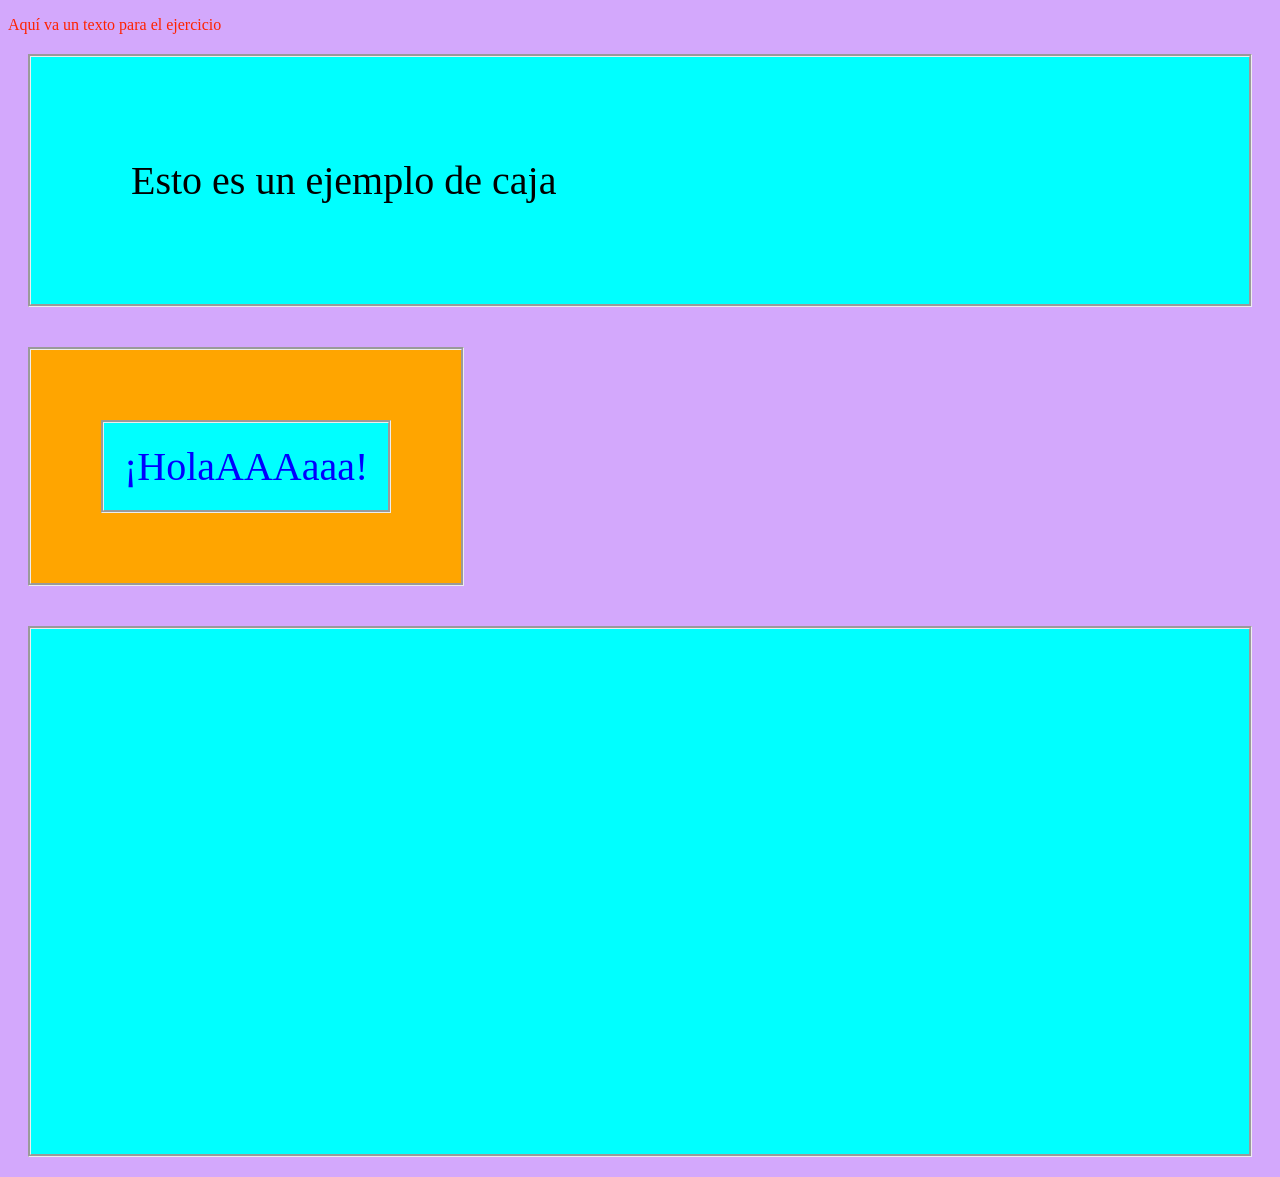
<file: cadenas/index.html>
<!DOCTYPE html>
<html lang="en">
<head>
    <meta charset="UTF-8">
    <meta name="viewport" content="width=device-width, initial-scale=1.0">
    <title>Cadenas</title>
    <link rel="stylesheet" href="style.css">
</head>
<body>
    <p id="cadena" ></p>

    <div>Esto es un ejemplo de caja</div>

    <div class="p">
        <div class="h">¡HolaAAAaaa!</div>
    </div>

    <div><iframe width="560" height="315" src="https://www.youtube.com/embed/KjsKtRaFtGY?si=MvlGcoar6_Te8f2i" title="YouTube video player" frameborder="0" allow="accelerometer; autoplay; clipboard-write; encrypted-media; gyroscope; picture-in-picture; web-share" referrerpolicy="strict-origin-when-cross-origin" allowfullscreen></iframe></div>
    
    <script src="script.js"></script>
</body>
</html>
</file>
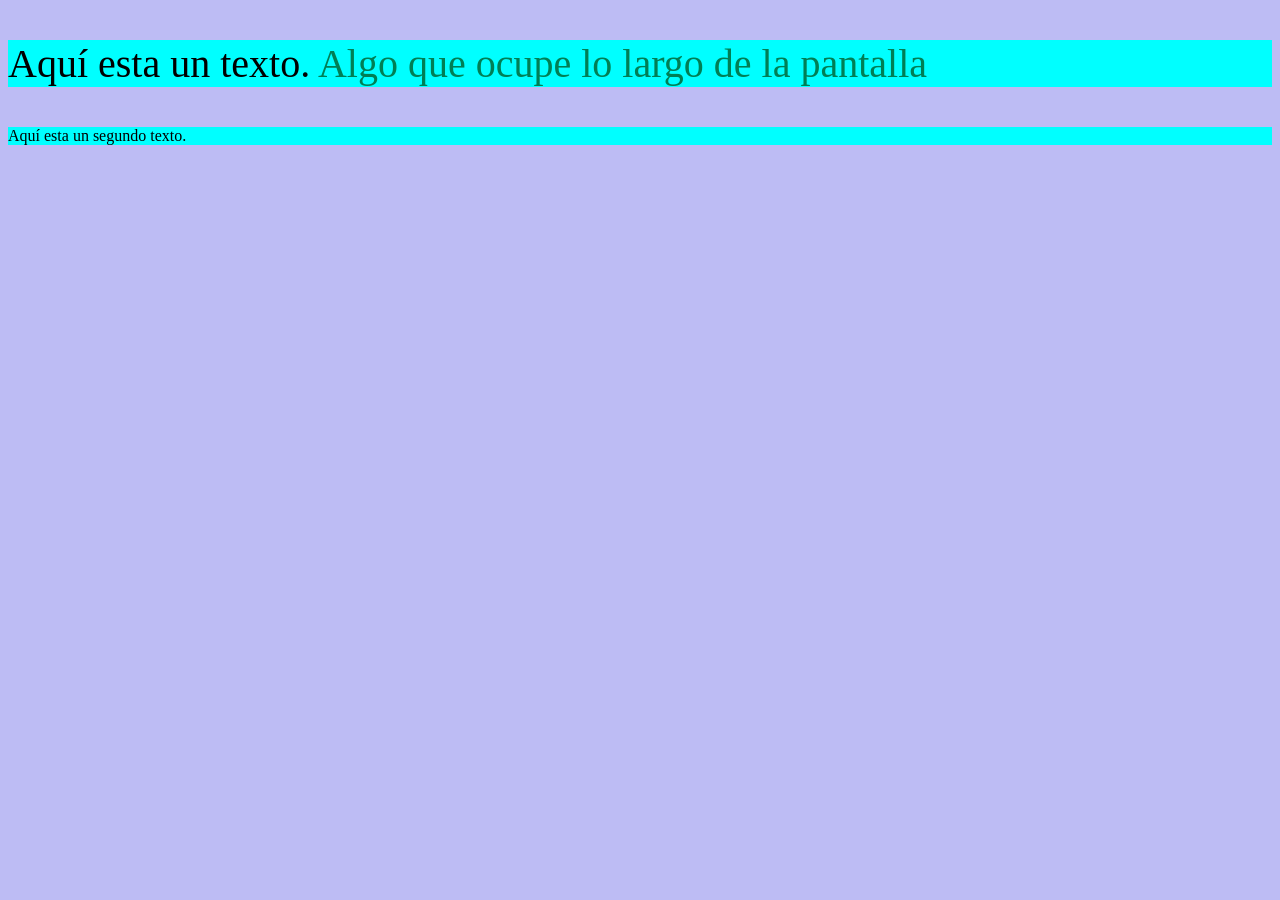
<file: dic_span/index.html>
<!DOCTYPE html>
<html lang="en">
<head>
    <meta charset="UTF-8">
    <meta name="viewport" content="width=, initial-scale=1.0">
    <title>Document</title>
    <link rel="stylesheet" href="style.css">
    <link rel="icon" type="image/x-icon" href="favicon.ico">
</head>
<body>
    <div>
        <p id="p">Aquí esta un texto. <span style="color: rgb(0, 127, 85);">Algo que ocupe lo largo de la pantalla</span></p>
    </div>
    <div>
        <p>Aquí esta un segundo texto.</p>
    </div>
</body>
</html>
</file>
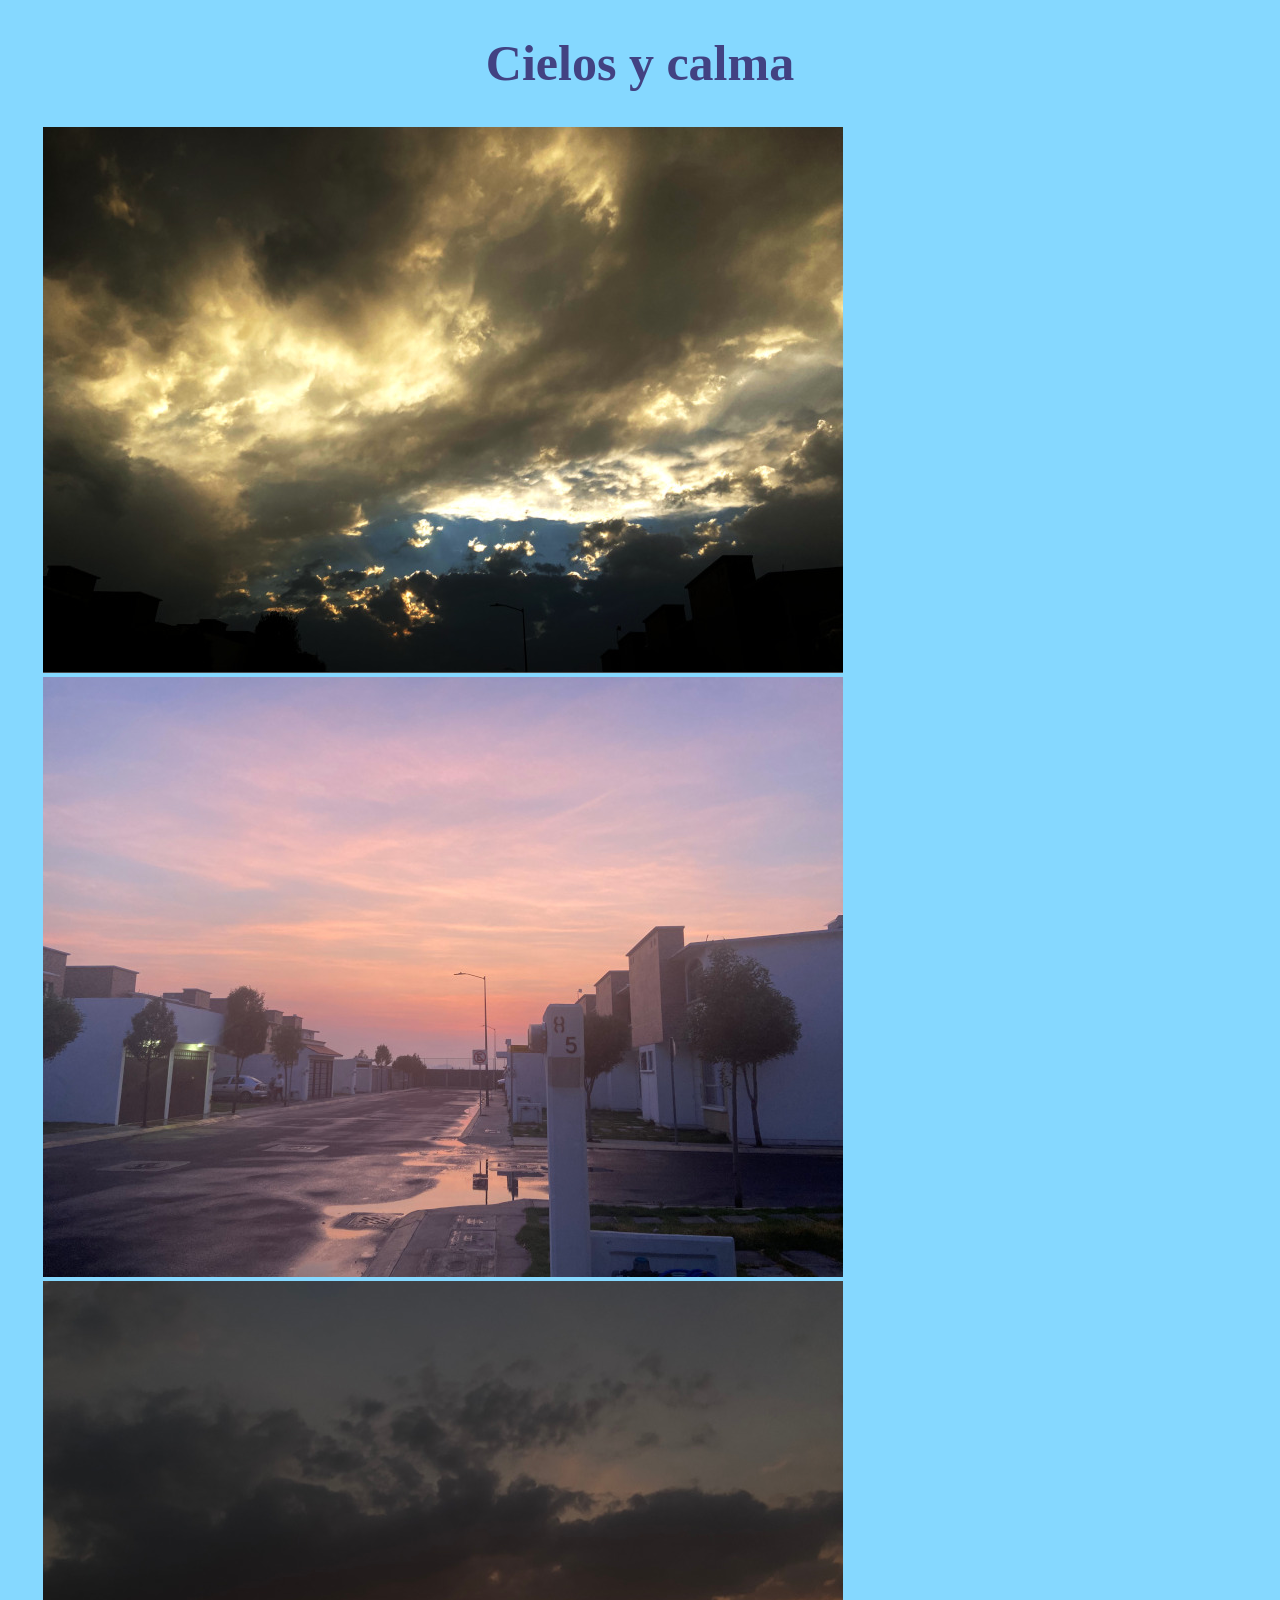
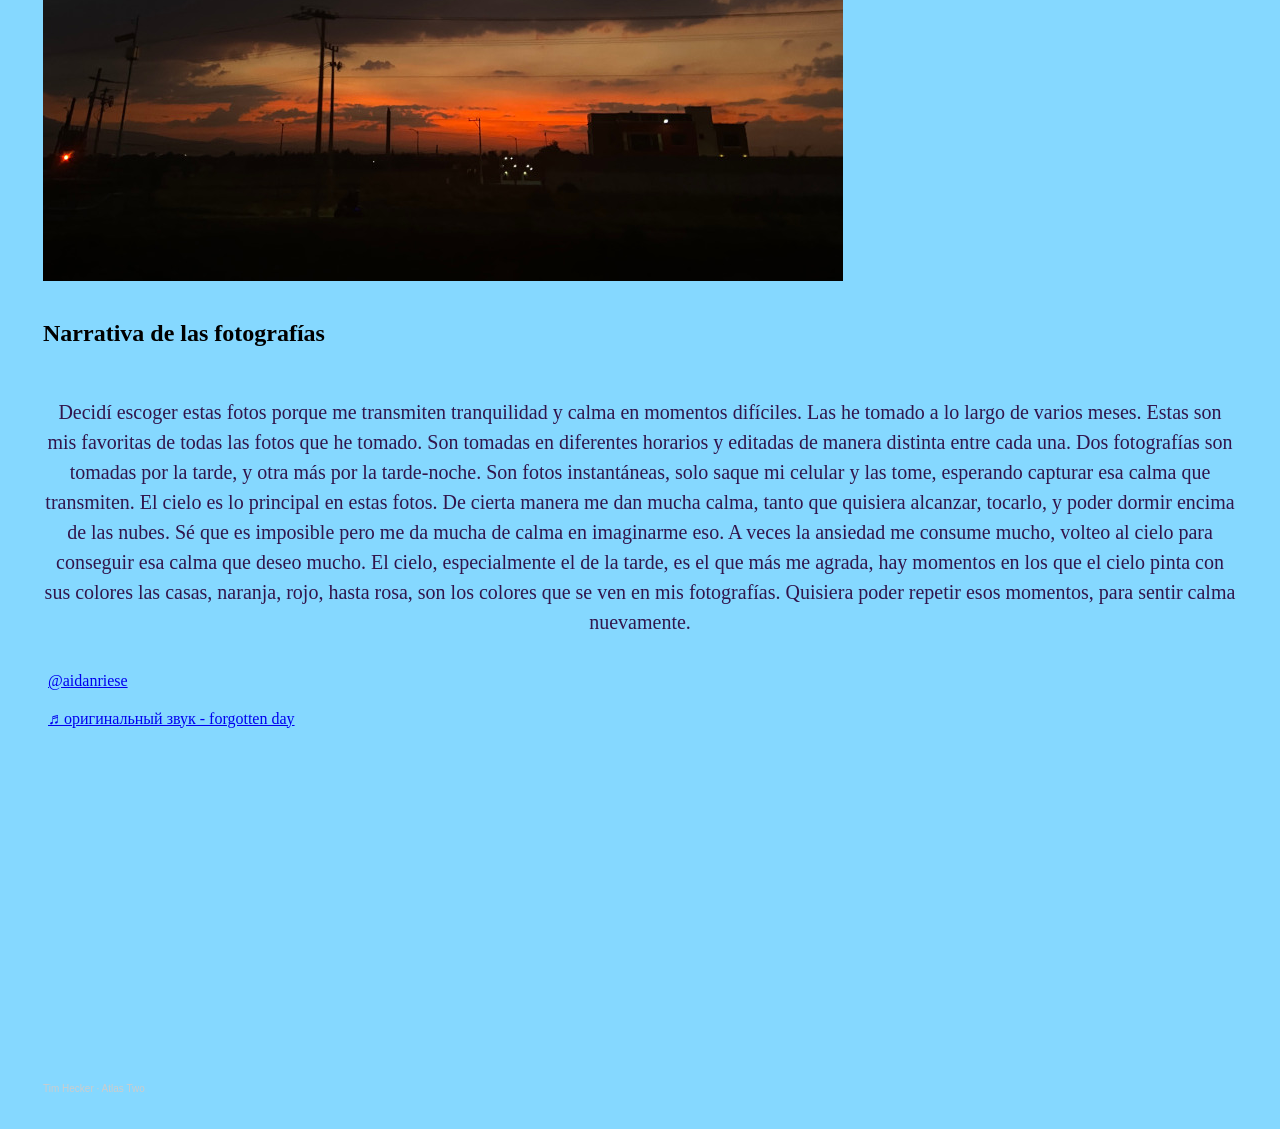
<file: Multimedia/index.html>
<!DOCTYPE html>
<html lang="en">
<head>
    <meta charset="UTF-8">
    <meta name="viewport" content="width=device-width, initial-scale=1.0">
    <title>Multimedia</title>
    <link rel="stylesheet" href="style.css">
</head>
<body>
    <h1>Cielos y calma</h1>
    <div>
        <img src="/assets/Cielo.jpg" alt="Foto de un cielo">
        <img src="/assets/Cielo1.jpg" alt="Foto de un cielo">
        <img src="/assets/Cielo2.jpg" alt="Foto de un cielo">
    </div>

    <div>
        <h2>Narrativa de las fotografías</h2>
        <p>
           <br> Decidí escoger estas fotos porque me transmiten tranquilidad y calma en momentos difíciles. Las he tomado a lo largo de varios meses. Estas son mis favoritas de todas las fotos que he tomado. Son tomadas en diferentes horarios y editadas de manera distinta entre cada una. Dos fotografías son tomadas por la tarde, y otra más por la tarde-noche. Son fotos instantáneas, solo saque mi celular y las tome, esperando capturar esa calma que transmiten.

            El cielo es lo principal en estas fotos. De cierta manera me dan mucha calma, tanto que quisiera alcanzar, tocarlo, y poder dormir encima de las nubes. Sé que es imposible pero me da mucha de calma en imaginarme eso. A veces la ansiedad me consume mucho, volteo al cielo para conseguir esa calma que deseo mucho. El cielo, especialmente el de la tarde, es el que más me agrada, hay momentos en los que el cielo pinta con sus colores las casas, naranja, rojo, hasta rosa, son los colores que se ven en mis fotografías. Quisiera poder repetir esos momentos, para sentir calma nuevamente.
        </p>
    </div>

    <blockquote class="tiktok-embed" cite="https://www.tiktok.com/@aidanriese/video/7466255253722156330" data-video-id="7466255253722156330" style="max-width: 605px;min-width: 325px;" > <section> <a target="_blank" title="@aidanriese" href="https://www.tiktok.com/@aidanriese?refer=embed">@aidanriese</a> <p></p> <a target="_blank" title="♬ оригинальный звук - forgotten day" href="https://www.tiktok.com/music/оригинальный-звук-7299830993417734918?refer=embed">♬ оригинальный звук - forgotten day</a> </section> </blockquote> <script async src="https://www.tiktok.com/embed.js"></script>

    <iframe width="100%" height="300" scrolling="no" frameborder="no" allow="autoplay" src="https://w.soundcloud.com/player/?url=https%3A//api.soundcloud.com/tracks/754125646&color=%232560a6&auto_play=false&hide_related=false&show_comments=true&show_user=true&show_reposts=false&show_teaser=true&visual=true"></iframe><div style="font-size: 10px; color: #cccccc;line-break: anywhere;word-break: normal;overflow: hidden;white-space: nowrap;text-overflow: ellipsis; font-family: Interstate,Lucida Grande,Lucida Sans Unicode,Lucida Sans,Garuda,Verdana,Tahoma,sans-serif;font-weight: 100;"><a href="https://soundcloud.com/timhecker" title="Tim Hecker" target="_blank" style="color: #cccccc; text-decoration: none;">Tim Hecker</a> · <a href="https://soundcloud.com/timhecker/atlas-two" title="Atlas Two" target="_blank" style="color: #cccccc; text-decoration: none;">Atlas Two</a></div>

    <script src="script.js"></script>
</body>
</html>
</file>
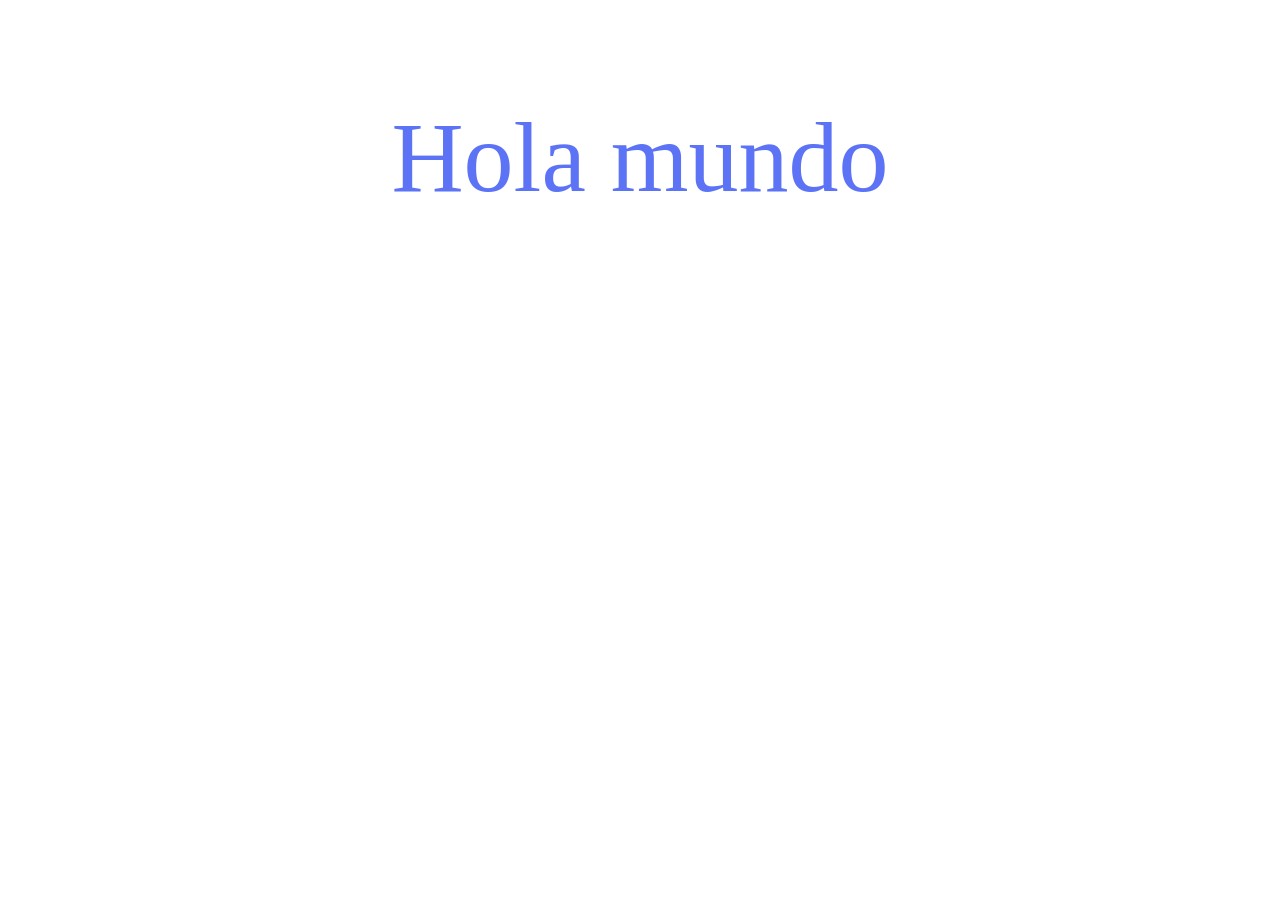
<file: Tarea 1/index.html>
<!DOCTYPE html>
<html lang="en">
<head>
    <meta charset="UTF-8">
    <meta name="viewport" content="width=device-width, initial-scale=1.0">
    <title>Tarea1</title>
    <link rel="stylesheet" href="style.css">
</head>
<body>
   
    <p id="p">Hola mundo </p>
   


    <script src="script.js"></script>

</body>
</html>
</file>
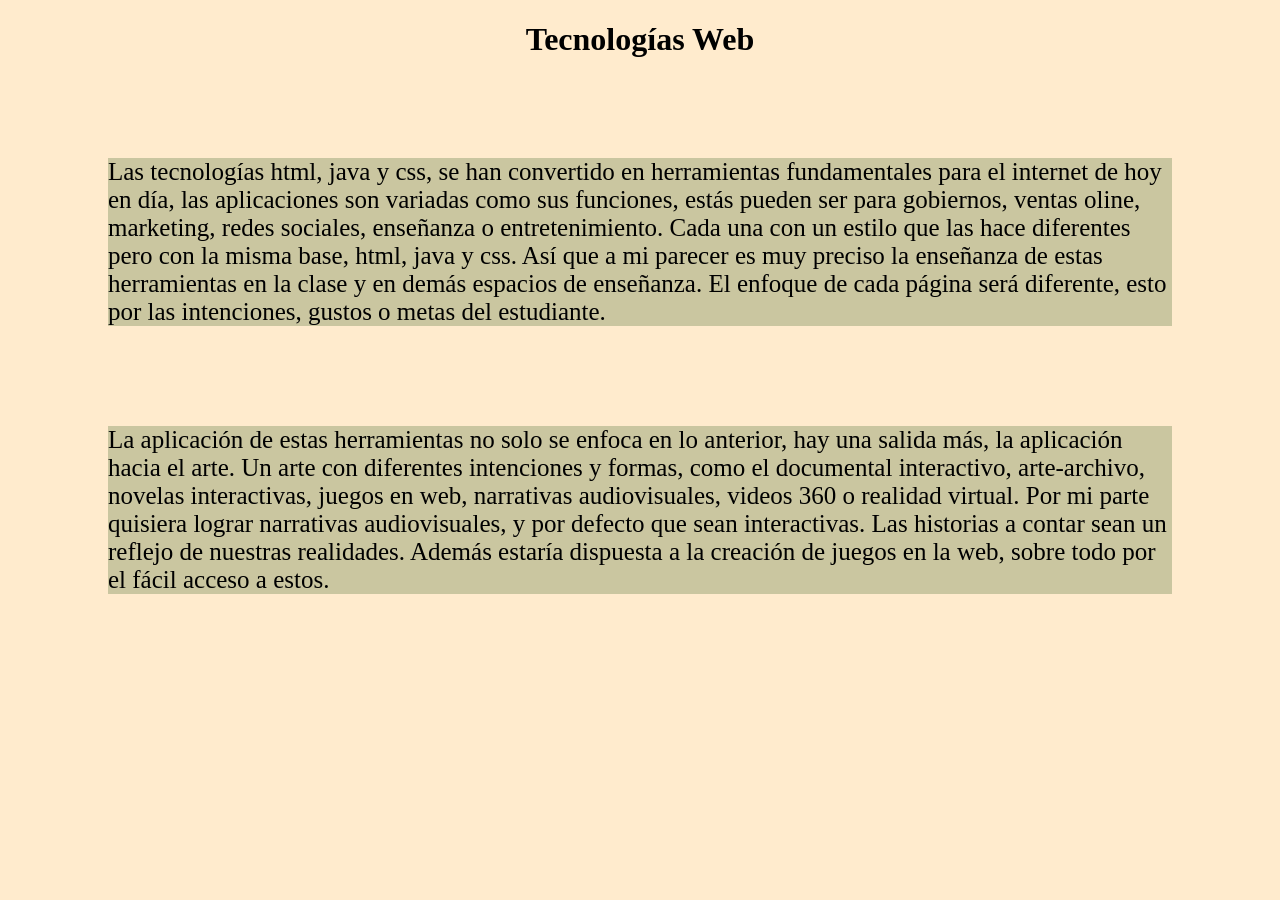
<file: Tarea2/index.html>
<!DOCTYPE html>
<html lang="en">
<head>
    <meta charset="UTF-8">
    <meta name="viewport" content="width=device-width, initial-scale=1.0">
    <title>Tarea</title>
    <link rel="stylesheet" href="style.css">
</head>
<body>
    <h1 class="T">Tecnologías Web</h1>
    <div>
    <p id="pr1" class="P"></p>
    
    </div>
  <div>
    <p id="pr2" class="P"></p>
  </div>

    </div>
        <script src="script.js"></script>
</body>
</html>
</file>
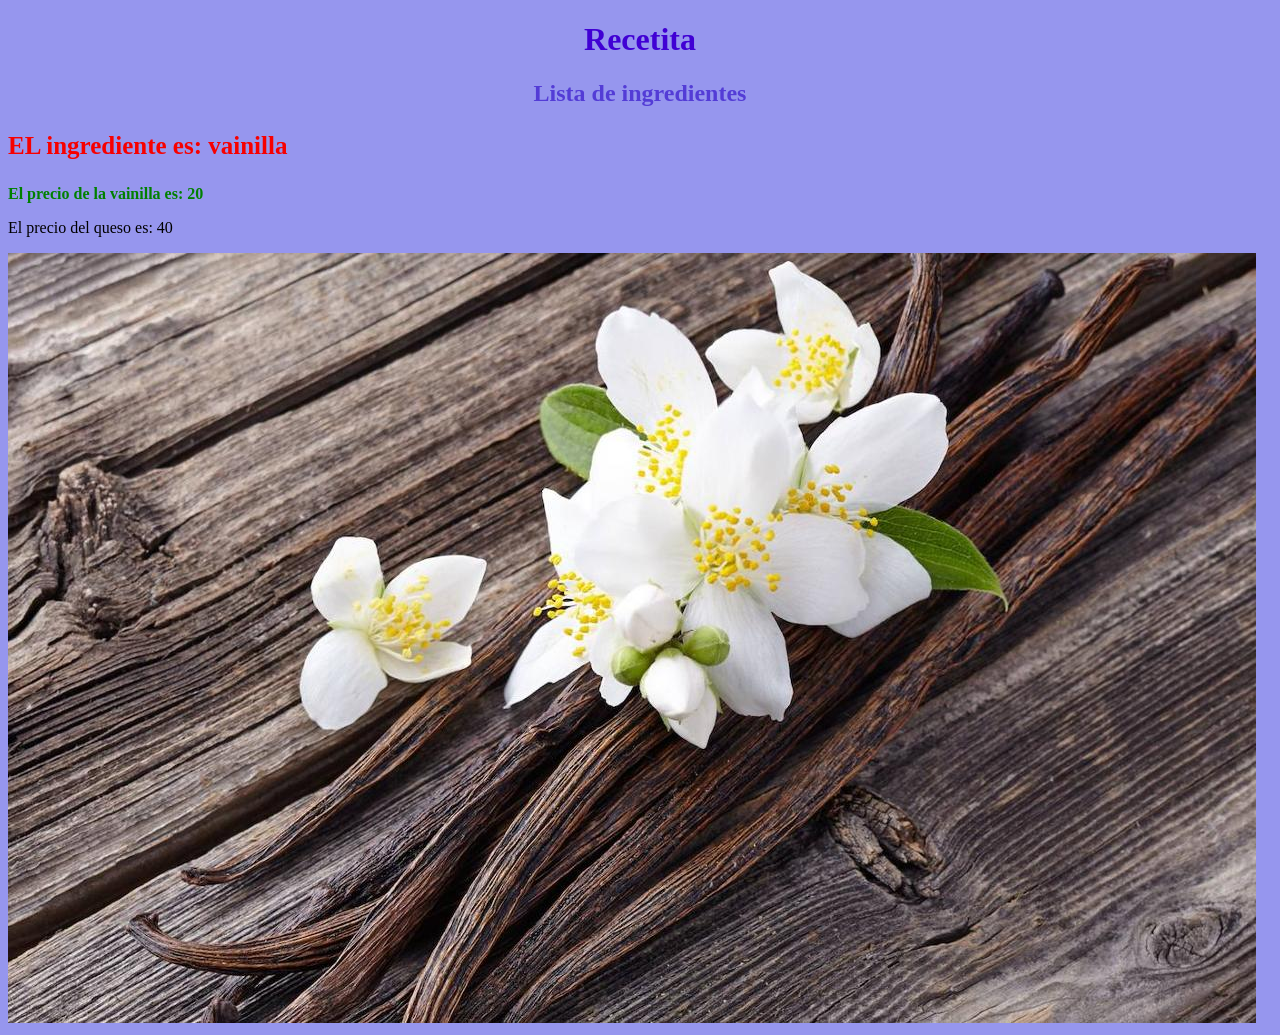
<file: variables/index.html>
<!DOCTYPE html>
<html lang="en">
<head>
    <meta charset="UTF-8">
    <meta name="viewport" content="width=device-width, initial-scale=1.0">
    <title>Variables</title>
    <link rel="stylesheet" href="style.css">
   
</head>
<body>
    <h1> Recetita</h1>
    <h2>Lista de ingredientes</h2>
    <p class="p" id="demo"></p>
  
    <p style="color: green " id="demo1"></p>
    <p id="demo2"></p>

    <img src="/imagenes/vainilla.jpg">
    <script src="script.js"></script>
</body>
</html>
</file>
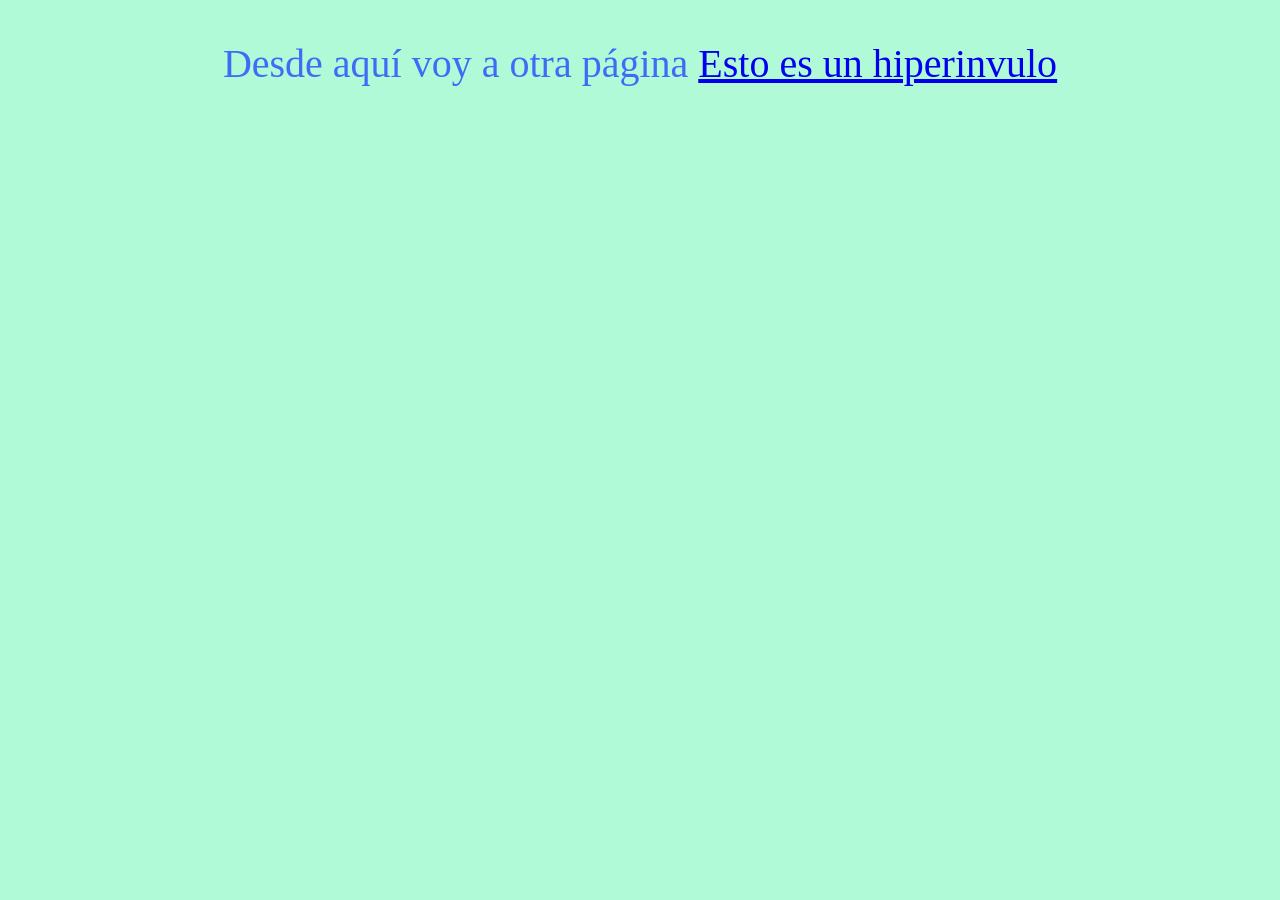
<file: vinculos-imagen/index.html>
<!DOCTYPE html>
<html lang="en">
<head>
    <meta charset="UTF-8">
    <meta name="viewport" content="width=device-width, initial-scale=1.0">
    <title>Hipervinculos</title>
    <link rel="stylesheet" href="style.css">
</head>
<body>
    <p id="p">Desde aquí voy a otra página  <a href="/vinculos-imagen/página2.html"> Esto es un hiperinvulo</a></p>
   
   
    <script src="script.js"> </script>
    
</body>
</html>
</file>
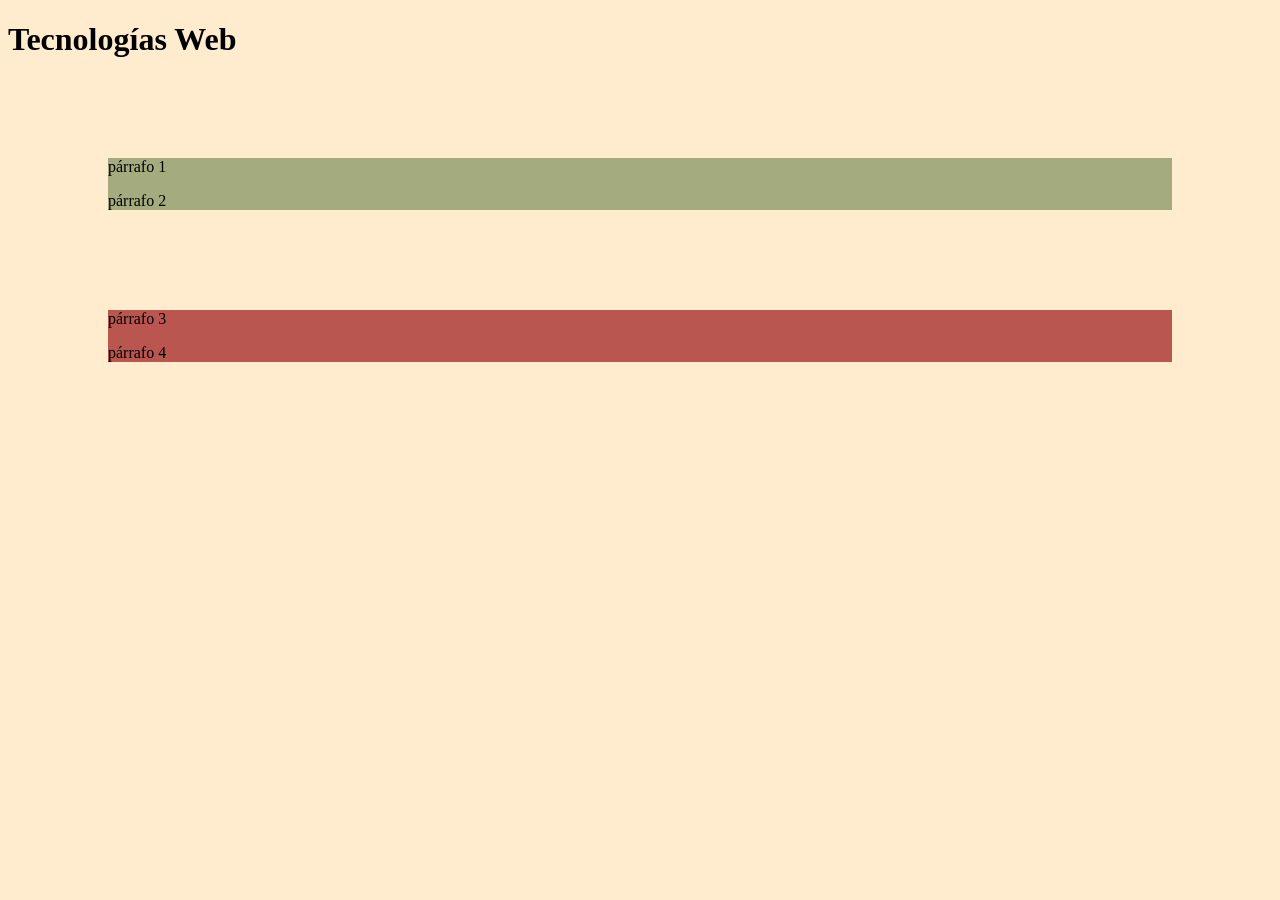
<file: assets/Tarea2/index.html>
<!DOCTYPE html>
<html lang="en">
<head>
    <meta charset="UTF-8">
    <meta name="viewport" content="width=device-width, initial-scale=1.0">
    <title>Tarea</title>
    <link rel="stylesheet" href="style.css">
</head>
<body>
    <h1>Tecnologías Web</h1>
    <div>
    <p id="pr1"></p>
    <p id="pr2"></p>
    </div>
    <div class="div">
<p id="pr3"></p>
<p id="pr4"></p>

    </div>
        <script src="script.js"></script>
</body>
</html>
</file>
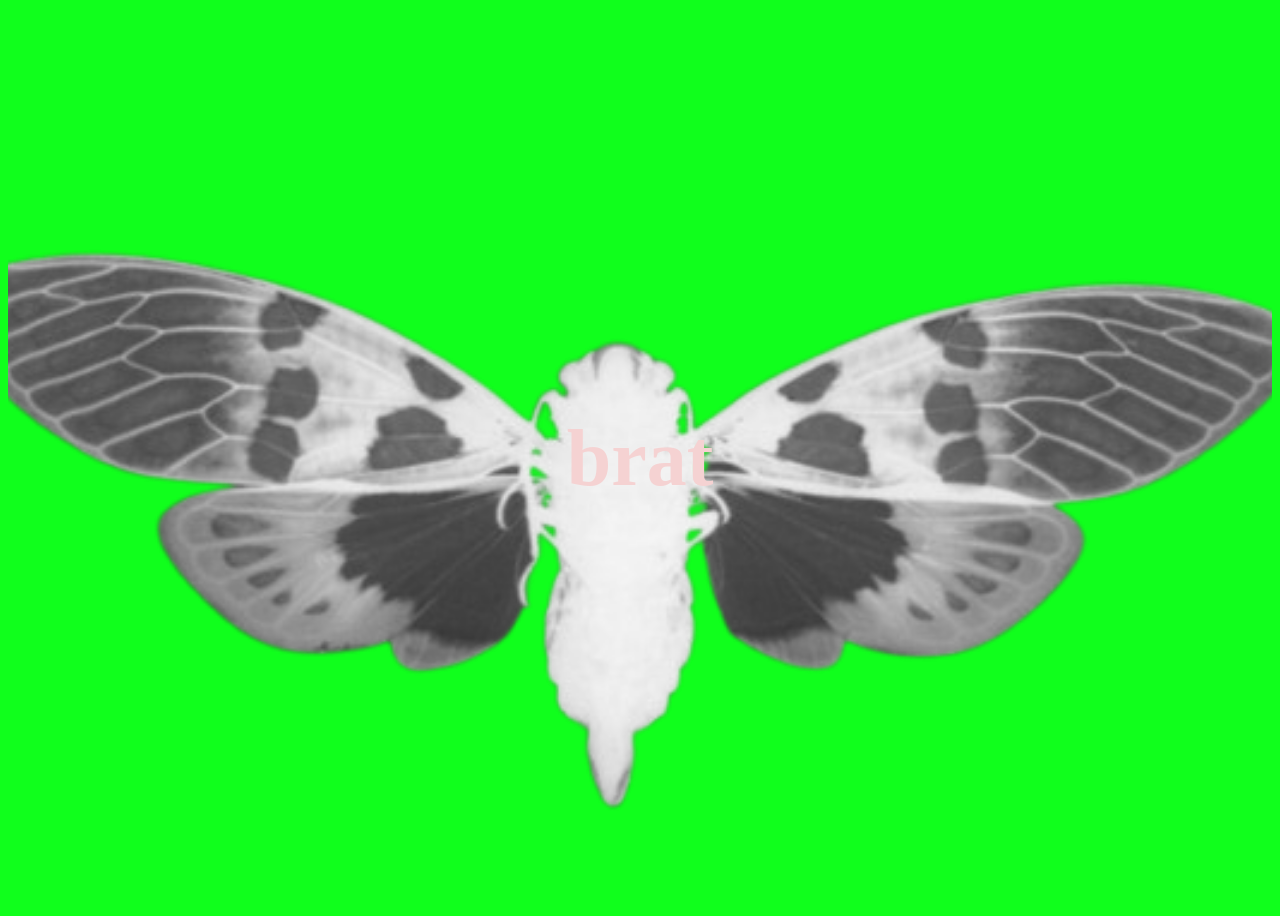
<file: pagina2.html>
<!DOCTYPE html>
<html lang="en">
<head>
    <meta charset="UTF-8">
    <meta name="viewport" content="width=device-width, initial-scale=1.0">
    <title>Document</title>
    <link rel="stylesheet" href="style.css">
</head>
<body>
    <style>
        .contenedor {
          display: flex;
          justify-content: center; /* Centra horizontalmente */
          align-items: center; /* Centra verticalmente */
          height: 100vh; /* Ocupa toda la altura de la pantalla */
        }
        body {
            background-color: rgb(16, 255, 28);
        }
      </style>
    <div class="contenedor">
            <h1>brat</h1>
    </div>
</body>
</html>
</file>
<file: cadenas/style.css>
body{background-color: rgba(191, 127, 251, 0.676);}

.p{color: blue;}

p{color: rgb(255, 34, 0);}

div{background-color: aqua;
    font-size: 40px;
    padding:100px; 
    margin: 20px;
   border-style:groove;
    }

    .p {
        background-color: orange; 
        padding: 50px;
        display: inline-block;
    }
    .h {
        background-color: aqua;
        padding: 20px;
    }
</file>
<file: dic_span/style.css>
div{
    background-color: aqua;
}

body{background-color: rgb(189, 188, 244);}
#p{font-size: 40px;}
</file>
<file: Multimedia/style.css>
body{
    background-color: rgb(133, 216, 255);
}

h1{
    color: rgb(66, 66, 130);
    font-family: 'Times new roman';
    text-align: center;
    font-size: 50px;

}

p{
    color: rgb(50, 21, 76);
    font-size: 20px;
    text-align: center;
    line-height: 1.5;
    
}

div{
    margin: 35px;
}
</file>
<file: Tarea 1/style.css>
#p{color:rgba(42, 72, 243, 0.764); font-size: 100px; text-align: center;}
</file>
<file: Tarea2/style.css>
body{background-color: blanchedalmond;}
div{ background-color: rgba(163, 171, 127, 0.568);margin: 100px;}
.div{background-color: rgba(165, 42, 42, 0.77);}

.T{text-align: center;}
.P{font-size: 25px;}
</file>
<file: variables/style.css>
body{background-color: rgb(150, 150, 238);}
.p{color: rgb(247, 0, 0);font-size:25px;}
#p1{color:rgb(52, 0, 174);font-size:55px;}

h1{text-align: center;color: rgb(64, 0, 212);}
h2{color:#533cd6; text-align: center;}
</file>
<file: vinculos-imagen/style.css>
body{background-color: rgb(176, 250, 215);}



#p{ color:rgb(65, 107, 247); 
    font-size: 40px;
    text-align: center
}
#p1{ color:rgb(194, 208, 255); 
    font-size: 40px;
    text-align: center
}

/*Clases*/
.body2{background-color: rgb(129, 129, 255);text-align: center;}
</file>
<file: assets/Tarea2/style.css>
body{background-color: blanchedalmond;}
div{ background-color: rgb(163, 171, 127);margin: 100px;}
.div{background-color: rgba(165, 42, 42, 0.77);}
</file>
<file: style.css>
body{
    background-color: rgb(0, 0, 0);
    
   
}

h1{
    font-family: 'Times New Roman';
    font-size: 80px;
    text-align: center;
    color: rgb(245, 210, 210);
}

p{
    font-size: 30px;
    color: aliceblue;
    text-align: center;
    line-height: 2.5;
}

div{
    background-image: url(assets/mar.png);
    background-size: cover; 
      background-position: center; 
}


video{
width: 800px;
margin-left: 550px;
border-radius: 15px;


}
</file>
